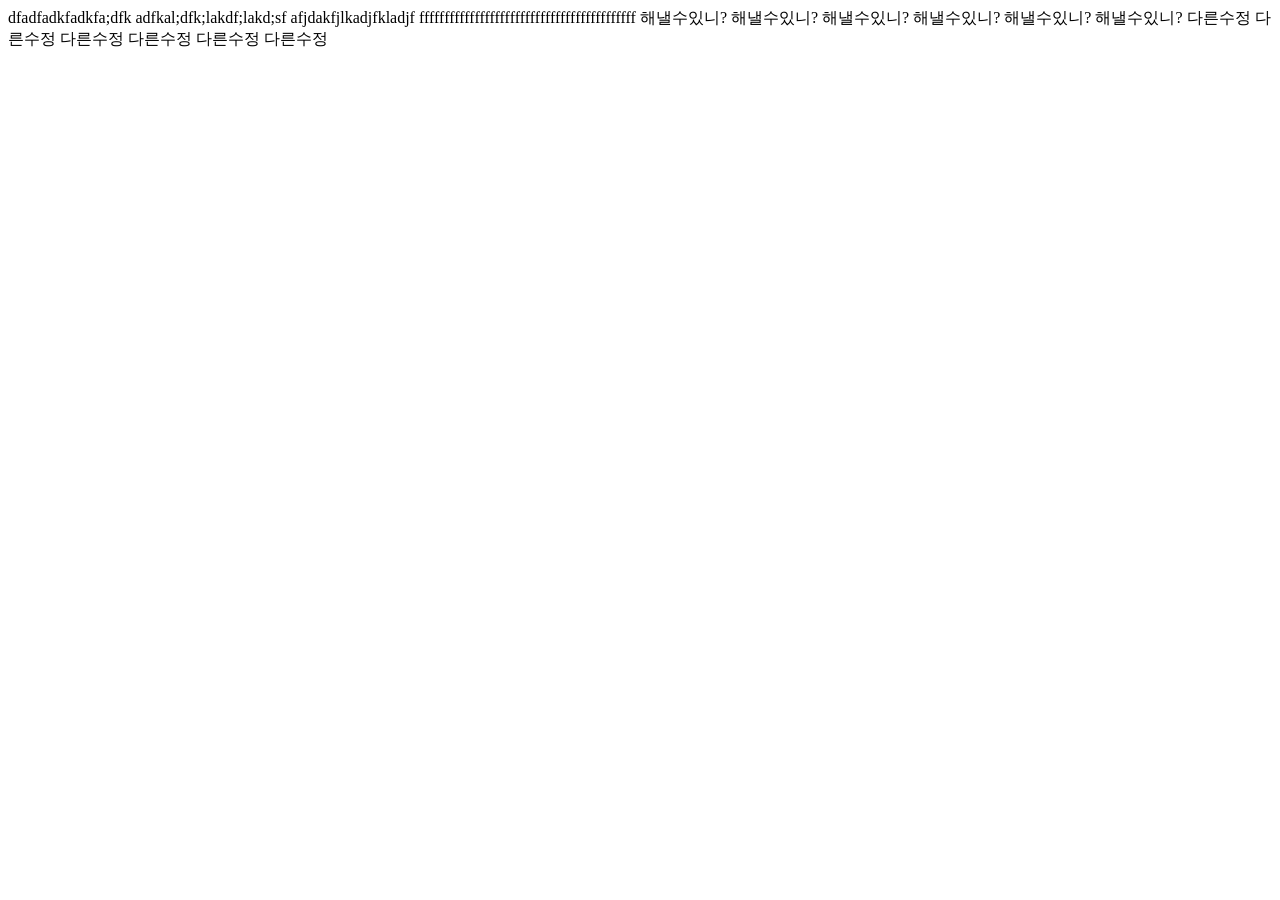
<file: index.html>
<!DOCTYPE html>
<html lang="en">
<head>
    <meta charset="UTF-8">
    <meta name="viewport" content="width=device-width, initial-scale=1.0">
    <title>?</title>
    <link rel="stylesheet" href="style.css">
</head>
<body>
    dfadfadkfadkfa;dfk
    adfkal;dfk;lakdf;lakd;sf
    afjdakfjlkadjfkladjf
    fffffffffffffffffffffffffffffffffffffffffff
    해낼수있니?
    해낼수있니?
    해낼수있니?
    해낼수있니?
    해낼수있니?
    해낼수있니?
    다른수정
    다른수정
    다른수정
    다른수정
    다른수정
    다른수정
    <script src="/test.js"></script>
</body>
</html>
</file>
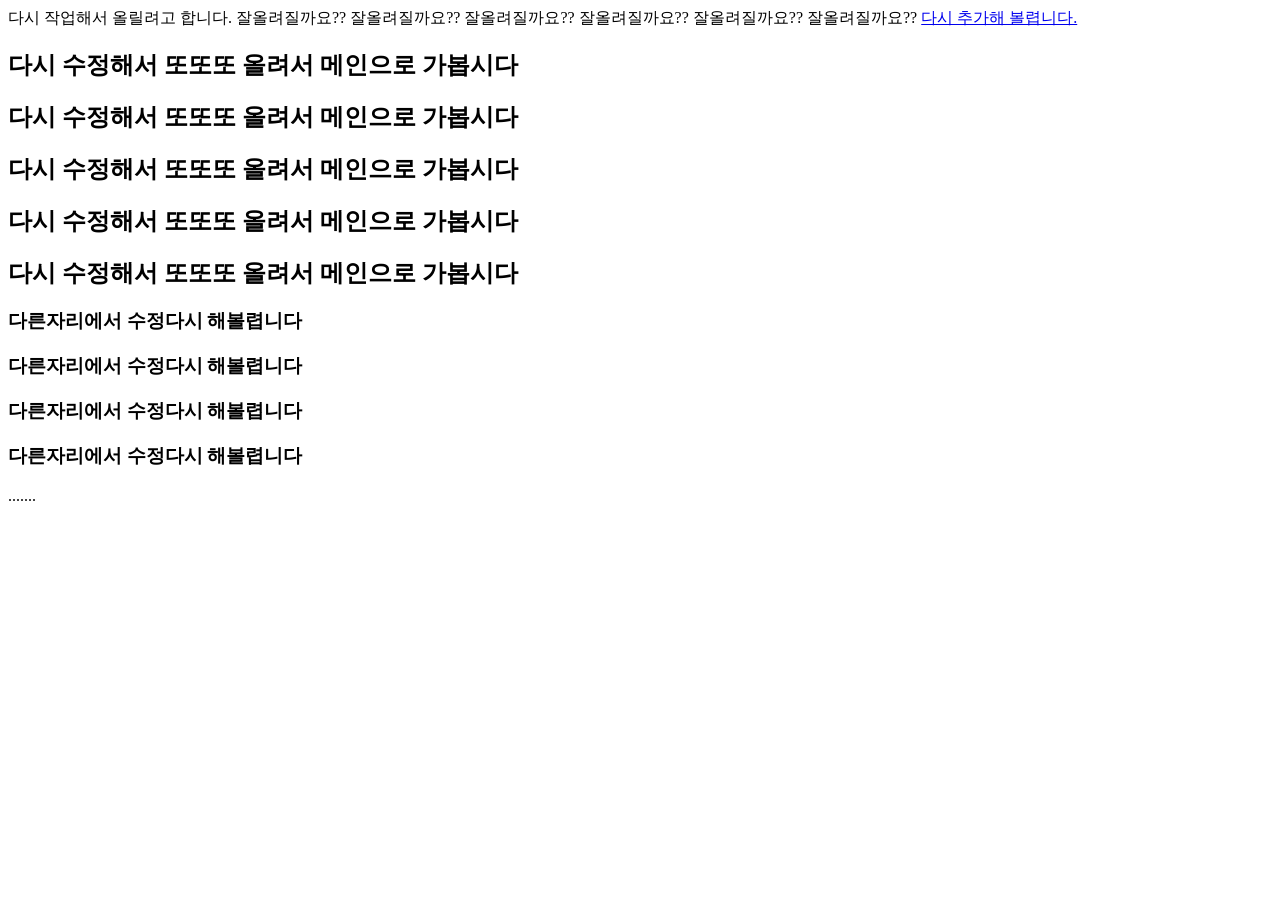
<file: test.html>
<!DOCTYPE html>
<html lang="en">
<head>
    <meta charset="UTF-8">
    <meta name="viewport" content="width=device-width, initial-scale=1.0">
    <title>다시</title>
</head>
<body>
    다시 작업해서 올릴려고 합니다.

    잘올려질까요??
    잘올려질까요??
    잘올려질까요??
    잘올려질까요??
    잘올려질까요??
    잘올려질까요??
    <a href="#">다시 추가해 볼렵니다.</a>
    <h2>다시 수정해서 또또또 올려서 메인으로 가봅시다</h2>
    <h2>다시 수정해서 또또또 올려서 메인으로 가봅시다</h2>
    <h2>다시 수정해서 또또또 올려서 메인으로 가봅시다</h2>
    <h2>다시 수정해서 또또또 올려서 메인으로 가봅시다</h2>
    <h2>다시 수정해서 또또또 올려서 메인으로 가봅시다</h2>
    <h3>다른자리에서 수정다시 해볼렵니다</h3>
    <h3>다른자리에서 수정다시 해볼렵니다</h3>
    <h3>다른자리에서 수정다시 해볼렵니다</h3>
    <h3>다른자리에서 수정다시 해볼렵니다</h3>

    .......
</body>
</html>
</file>
<file: style.css>
a{text-decoration:none;}
a{text-decoration:none;}
a{text-decoration:none;}
a{text-decoration:none;}
a{text-decoration:none;}
a{text-decoration:none;}
h1{font-size:1rem;}
h1{font-size:1rem;}
h1{font-size:1rem;}
h1{font-size:1rem;}
h1{font-size:1rem;}
h1{font-size:1rem;}
p{color:fuchsia;}
p{color:fuchsia;}
p{color:fuchsia;}
p{color:fuchsia;}
p{color:fuchsia;}
p{color:fuchsia;}
p{color:fuchsia;}
p{color:fuchsia;}
</file>
